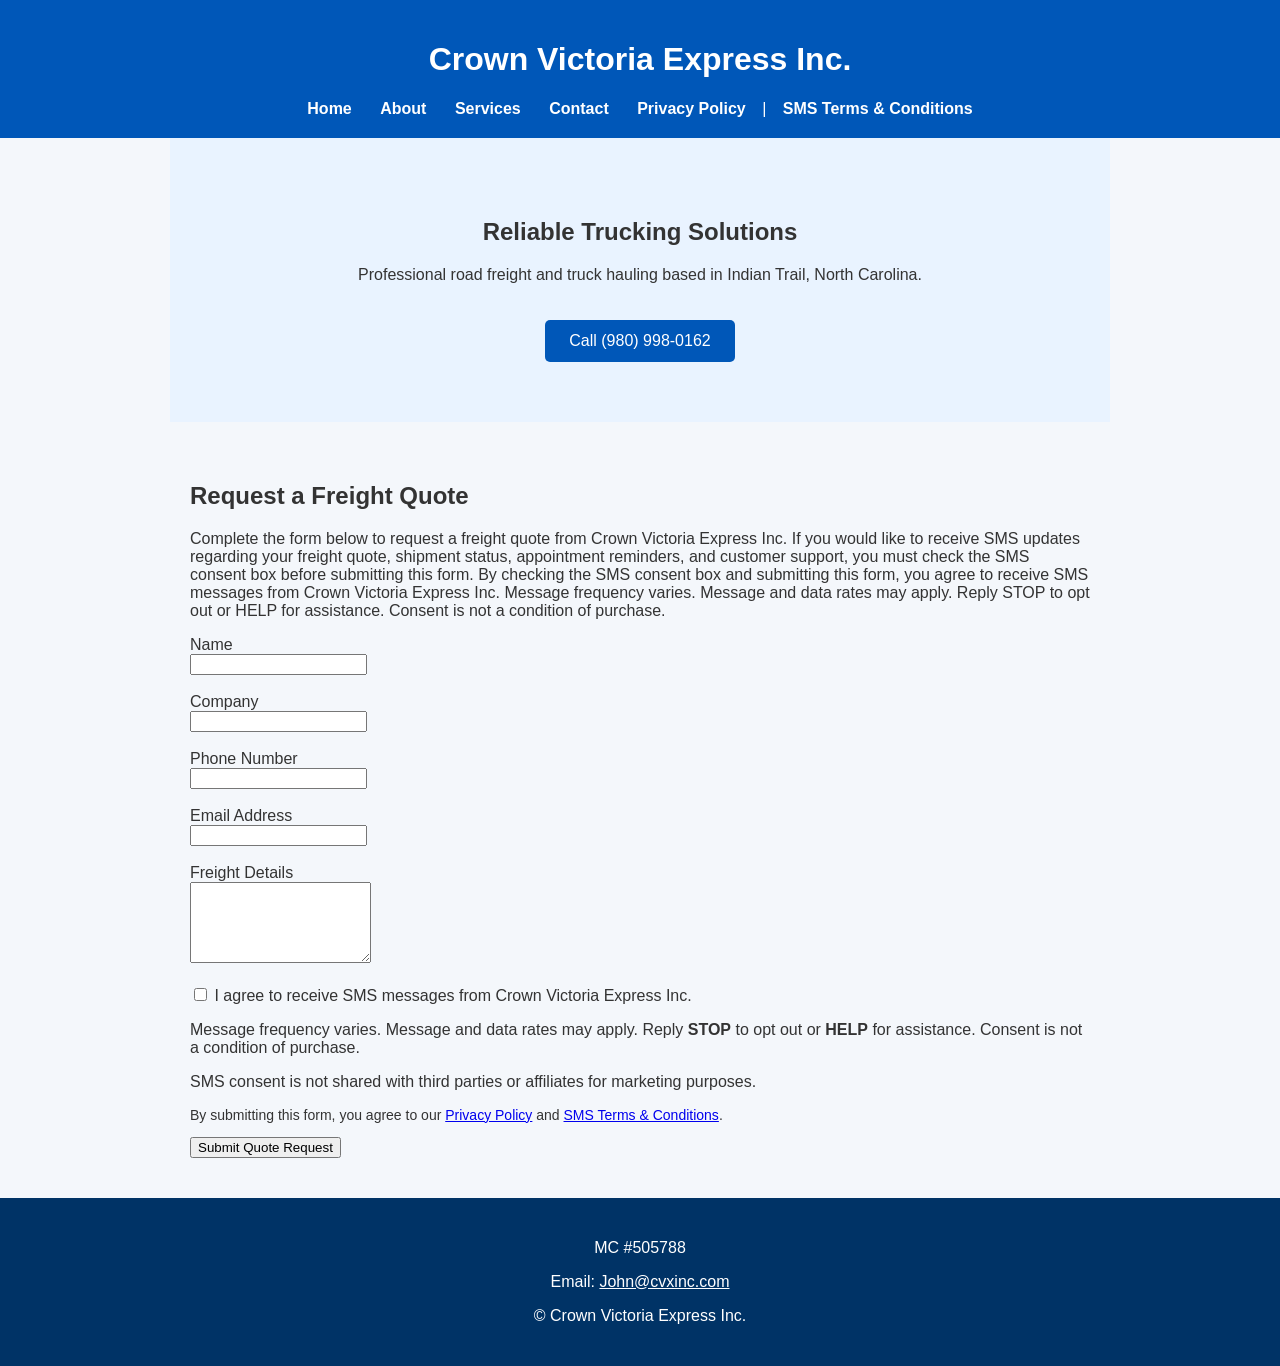
<file: index.html>
<!DOCTYPE html>
<html lang="en">
<head>
<meta charset="UTF-8">
<meta name="viewport" content="width=device-width, initial-scale=1.0">
<title>Crown Victoria Express Inc.</title>
<link rel="stylesheet" href="style.css">
</head>

<body>

<header>
<h1>Crown Victoria Express Inc.</h1>

<nav>
    <a href="index.html">Home</a>
    <a href="about.html">About</a>
    <a href="services.html">Services</a>
    <a href="contact.html">Contact</a>
    <a href="privacy.html">Privacy Policy</a> |
    <a href="sms-terms.html">SMS Terms &amp; Conditions</a>
</nav>

</header>

<section class="hero">

<h2>Reliable Trucking Solutions</h2>

<p>
Professional road freight and truck hauling based in
Indian Trail, North Carolina.
</p>

<a class="button" href="tel:9809980162">
Call (980) 998-0162
</a>

</section>

<section>

<h2>Request a Freight Quote</h2>
<p>
Complete the form below to request a freight quote from Crown Victoria Express Inc.

If you would like to receive SMS updates regarding your freight quote, shipment status, appointment reminders, and customer support, you must check the SMS consent box before submitting this form.

By checking the SMS consent box and submitting this form, you agree to receive SMS messages from Crown Victoria Express Inc. Message frequency varies. Message and data rates may apply. Reply STOP to opt out or HELP for assistance. Consent is not a condition of purchase.
</p>
<form>

<label>Name</label><br>
<input type="text" required><br><br>

<label>Company</label><br>
<input type="text"><br><br>

<label>Phone Number</label><br>
<input type="tel" required><br><br>

<label>Email Address</label><br>
<input type="email" required><br><br>

<label>Freight Details</label><br>
<textarea rows="5"></textarea><br><br>

<label>
<input type="checkbox" required>

I agree to receive SMS messages from Crown Victoria Express Inc.
    
</label>
    
<p>
Message frequency varies. Message and data rates may apply. Reply <strong>STOP</strong> to opt out or <strong>HELP</strong> for assistance. Consent is not a condition of purchase.
</p>

<p>
SMS consent is not shared with third parties or affiliates for marketing purposes.
</p>

<p style="font-size:14px;">
By submitting this form, you agree to our
<a href="privacy.html">Privacy Policy</a>
and
<a href="sms-terms.html">SMS Terms &amp; Conditions</a>.
</p>

<button type="submit">
Submit Quote Request
</button>

</form>

</section>

<footer>

<p>
MC #505788
</p>

<p>
Email:
<a href="mailto:John@cvxinc.com">
John@cvxinc.com
</a>
</p>

<p>
© Crown Victoria Express Inc.
</p>

</footer>

</body>
</html>
</file>
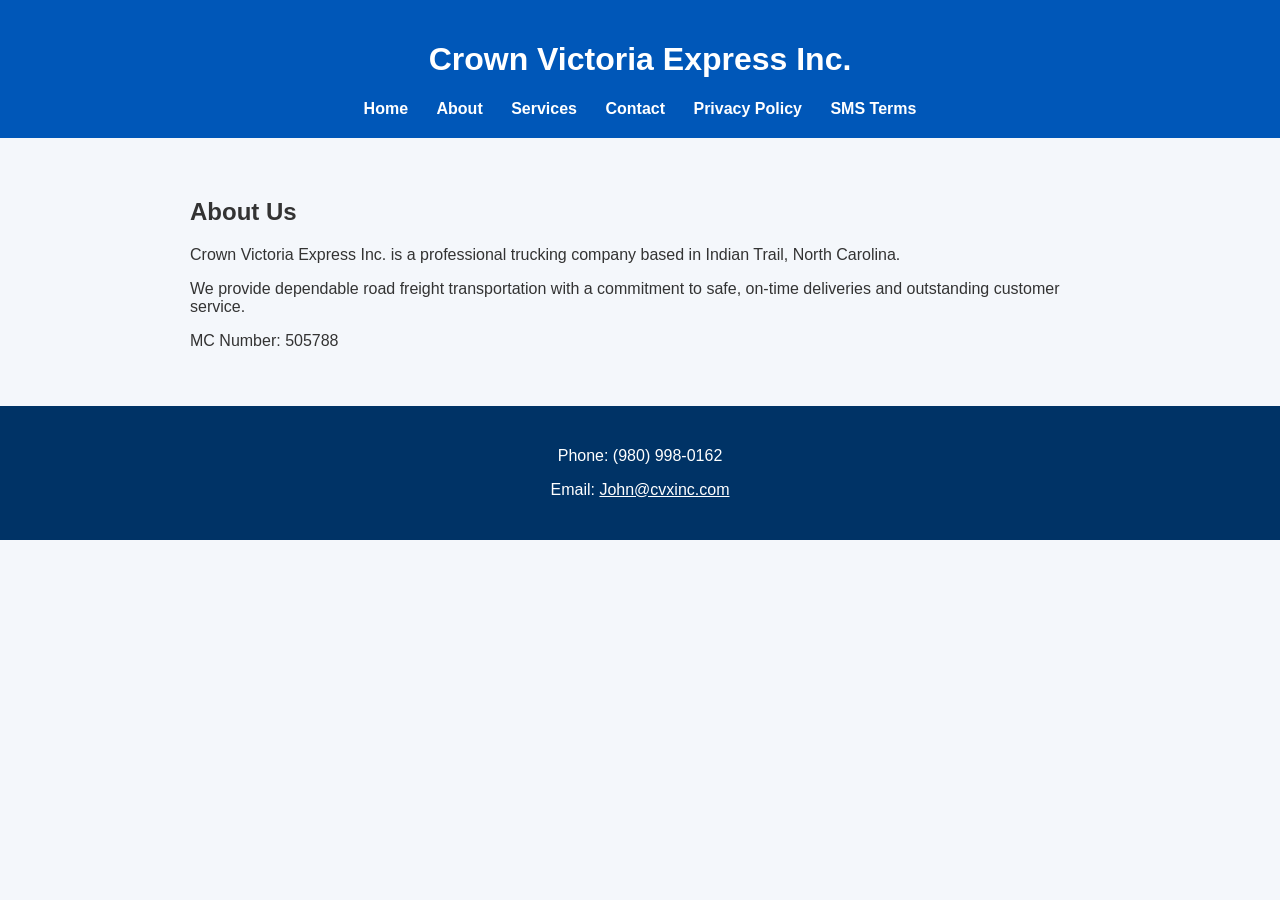
<file: about.html>
<!DOCTYPE html>
<html lang="en">
<head>
<meta charset="UTF-8">
<meta name="viewport" content="width=device-width, initial-scale=1.0">
<title>About - Crown Victoria Express Inc.</title>
<link rel="stylesheet" href="style.css">
</head>

<body>

<header>
<h1>Crown Victoria Express Inc.</h1>

<nav>
    <a href="index.html">Home</a>
    <a href="about.html">About</a>
    <a href="services.html">Services</a>
    <a href="contact.html">Contact</a>
    <a href="privacy.html">Privacy Policy</a>
    <a href="sms-terms.html">SMS Terms</a>
</nav>
  
</header>

<section>

<h2>About Us</h2>

<p>
Crown Victoria Express Inc. is a professional trucking company based in
Indian Trail, North Carolina.
</p>

<p>
We provide dependable road freight transportation with a commitment to
safe, on-time deliveries and outstanding customer service.
</p>

<p>
MC Number: 505788
</p>

</section>

<footer>

<p>Phone: (980) 998-0162</p>

<p>Email:
<a href="mailto:John@cvxinc.com">
John@cvxinc.com
</a>
</p>

</footer>

</body>
</html>
</file>
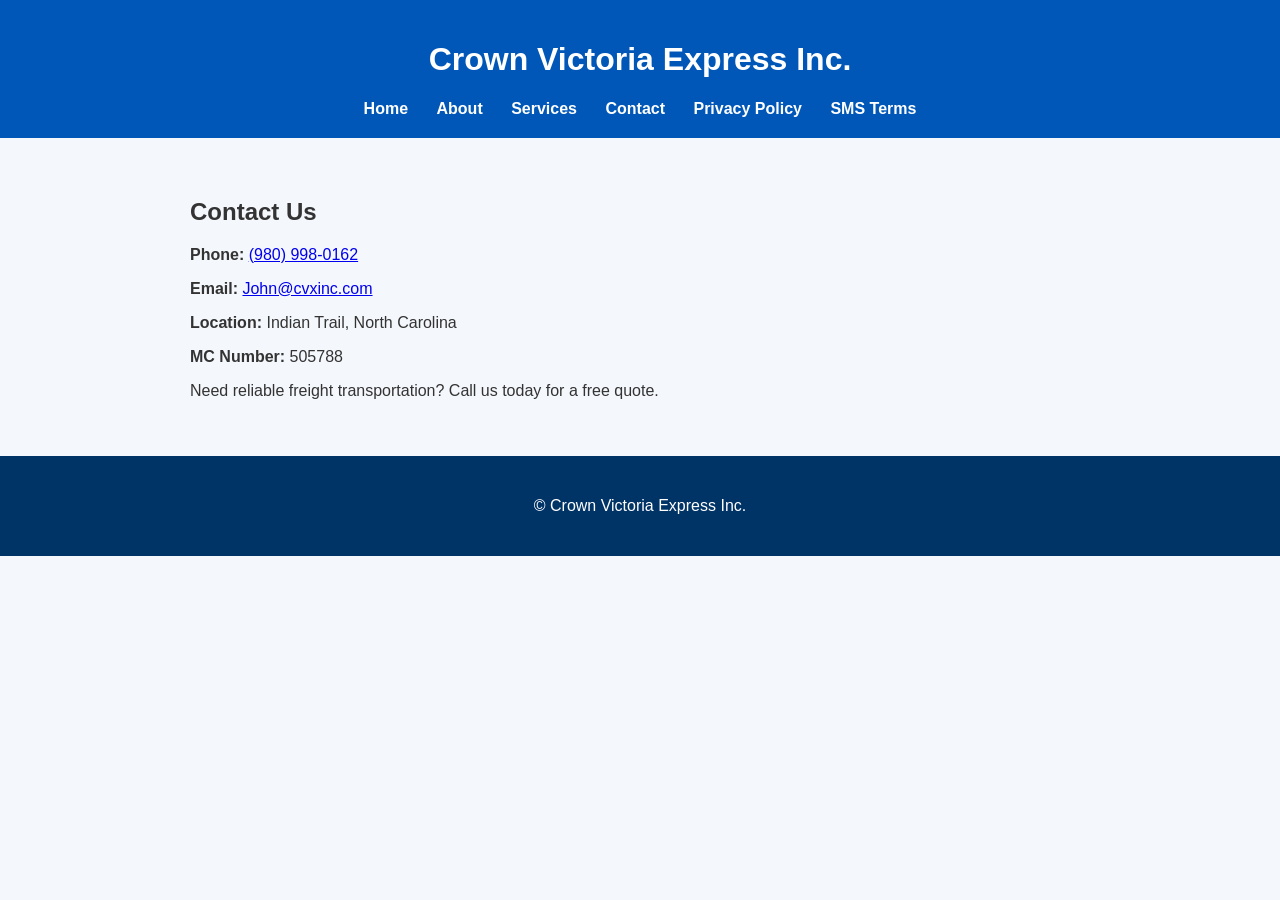
<file: contact.html>
<!DOCTYPE html>
<html lang="en">
<head>
<meta charset="UTF-8">
<meta name="viewport" content="width=device-width, initial-scale=1.0">
<title>Contact - Crown Victoria Express Inc.</title>
<link rel="stylesheet" href="style.css">
</head>
<body>

<header>
<h1>Crown Victoria Express Inc.</h1>

<nav>
    <a href="index.html">Home</a>
    <a href="about.html">About</a>
    <a href="services.html">Services</a>
    <a href="contact.html">Contact</a>
    <a href="privacy.html">Privacy Policy</a>
    <a href="sms-terms.html">SMS Terms</a>
</nav>
  
</header>

<section>

<h2>Contact Us</h2>

<p><strong>Phone:</strong> <a href="tel:9809980162">(980) 998-0162</a></p>

<p><strong>Email:</strong> <a href="mailto:John@cvxinc.com">John@cvxinc.com</a></p>

<p><strong>Location:</strong> Indian Trail, North Carolina</p>

<p><strong>MC Number:</strong> 505788</p>

<p>Need reliable freight transportation? Call us today for a free quote.</p>

</section>

<footer>
<p>© Crown Victoria Express Inc.</p>
</footer>

</body>
</html>
</file>
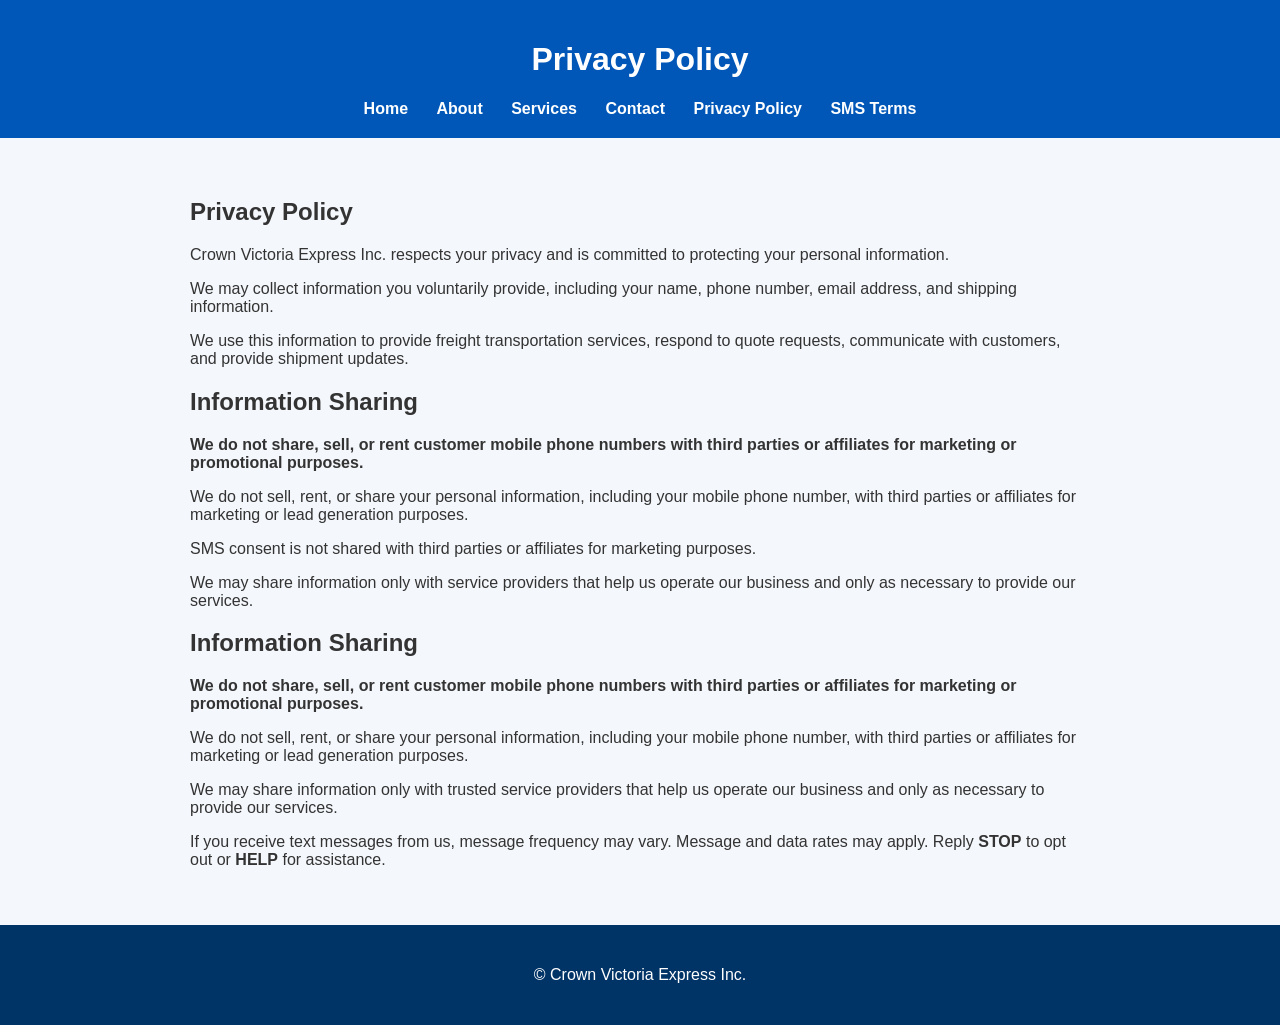
<file: privacy.html>
<!DOCTYPE html>
<html lang="en">
<head>
<meta charset="UTF-8">
<meta name="viewport" content="width=device-width, initial-scale=1.0">
<title>Privacy Policy - Crown Victoria Express Inc.</title>
<link rel="stylesheet" href="style.css">
</head>
<body>

<header>
  
<h1>Privacy Policy</h1>

<nav>
    <a href="index.html">Home</a>
    <a href="about.html">About</a>
    <a href="services.html">Services</a>
    <a href="contact.html">Contact</a>
    <a href="privacy.html">Privacy Policy</a>
    <a href="sms-terms.html">SMS Terms</a>
</nav>
  
</header>

<section>

<h2>Privacy Policy</h2>

<p>Crown Victoria Express Inc. respects your privacy and is committed to protecting your personal information.</p>

<p>We may collect information you voluntarily provide, including your name, phone number, email address, and shipping information.</p>
<p>
  
We use this information to provide freight transportation services, respond to quote requests, communicate with customers, and provide shipment updates.
</p>
  <h2>Information Sharing</h2>

<p><strong>
We do not share, sell, or rent customer mobile phone numbers with third parties or affiliates for marketing or promotional purposes.
</strong></p>

<p>
We do not sell, rent, or share your personal information, including your mobile phone number, with third parties or affiliates for marketing or lead generation purposes.
</p>

<p>
SMS consent is not shared with third parties or affiliates for marketing purposes.
</p>

<p>
We may share information only with service providers that help us operate our business and only as necessary to provide our services.
</p>
<h2>Information Sharing</h2>

<p><strong>
We do not share, sell, or rent customer mobile phone numbers with third parties or affiliates for marketing or promotional purposes.
</strong></p>

<p>
We do not sell, rent, or share your personal information, including your mobile phone number, with third parties or affiliates for marketing or lead generation purposes.
</p>

<p>
</p>

<p>
We may share information only with trusted service providers that help us operate our business and only as necessary to provide our services.
</p>

<p>If you receive text messages from us, message frequency may vary. Message and data rates may apply. Reply <strong>STOP</strong> to opt out or <strong>HELP</strong> for assistance.</p>

</section>

<footer>
<p>© Crown Victoria Express Inc.</p>
</footer>

</body>
</html>
</file>
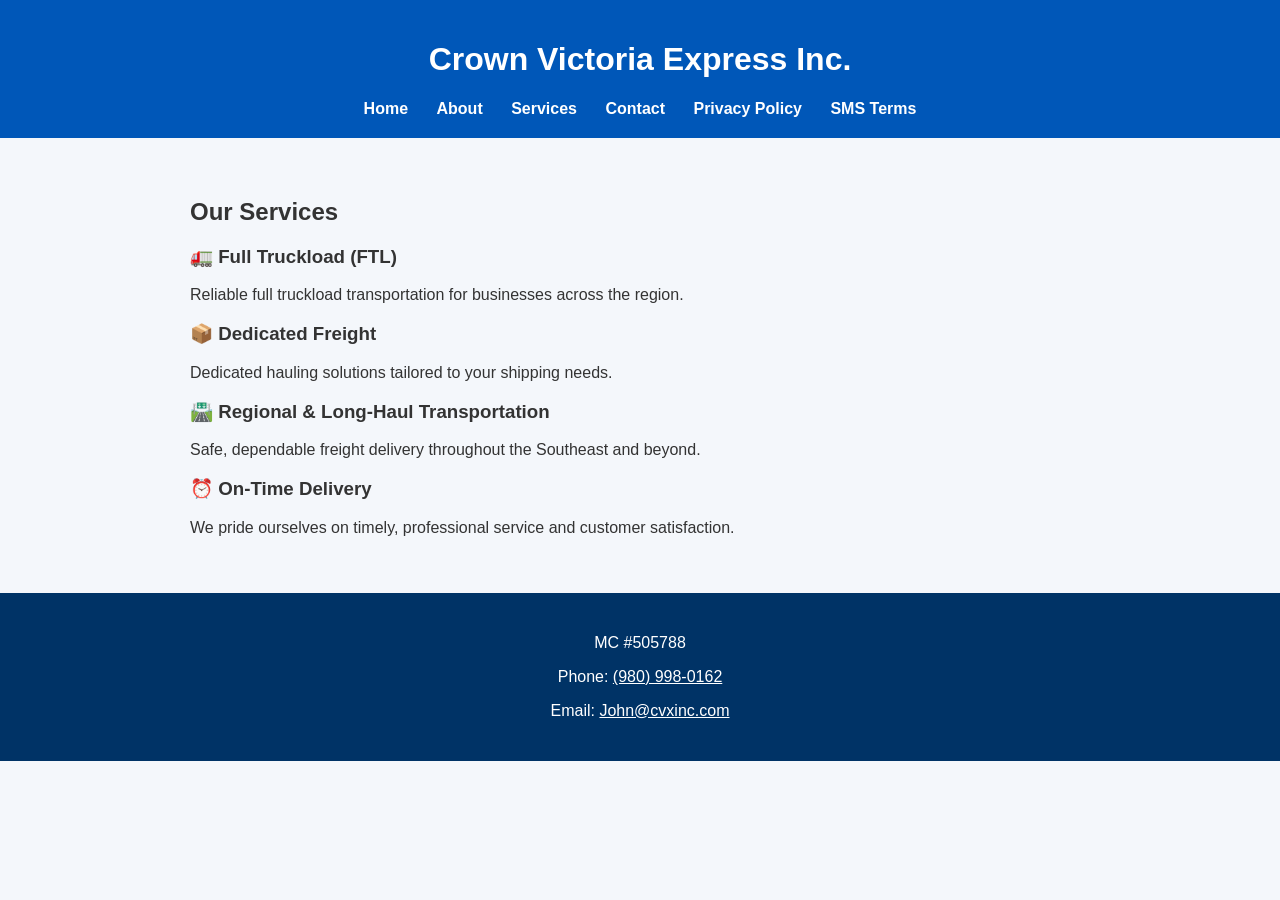
<file: services.html>
<!DOCTYPE html>
<html lang="en">
<head>
<meta charset="UTF-8">
<meta name="viewport" content="width=device-width, initial-scale=1.0">
<title>Services - Crown Victoria Express Inc.</title>
<link rel="stylesheet" href="style.css">
</head>

<body>

<header>
<h1>Crown Victoria Express Inc.</h1>

<nav>
    <a href="index.html">Home</a>
    <a href="about.html">About</a>
    <a href="services.html">Services</a>
    <a href="contact.html">Contact</a>
    <a href="privacy.html">Privacy Policy</a>
    <a href="sms-terms.html">SMS Terms</a>
</nav>

</header>

<section>

<h2>Our Services</h2>

<h3>🚛 Full Truckload (FTL)</h3>
<p>Reliable full truckload transportation for businesses across the region.</p>

<h3>📦 Dedicated Freight</h3>
<p>Dedicated hauling solutions tailored to your shipping needs.</p>

<h3>🛣️ Regional & Long-Haul Transportation</h3>
<p>Safe, dependable freight delivery throughout the Southeast and beyond.</p>

<h3>⏰ On-Time Delivery</h3>
<p>We pride ourselves on timely, professional service and customer satisfaction.</p>

</section>

<footer>
<p>MC #505788</p>
<p>Phone: <a href="tel:9809980162">(980) 998-0162</a></p>
<p>Email: <a href="mailto:John@cvxinc.com">John@cvxinc.com</a></p>
</footer>

</body>
</html>
</file>
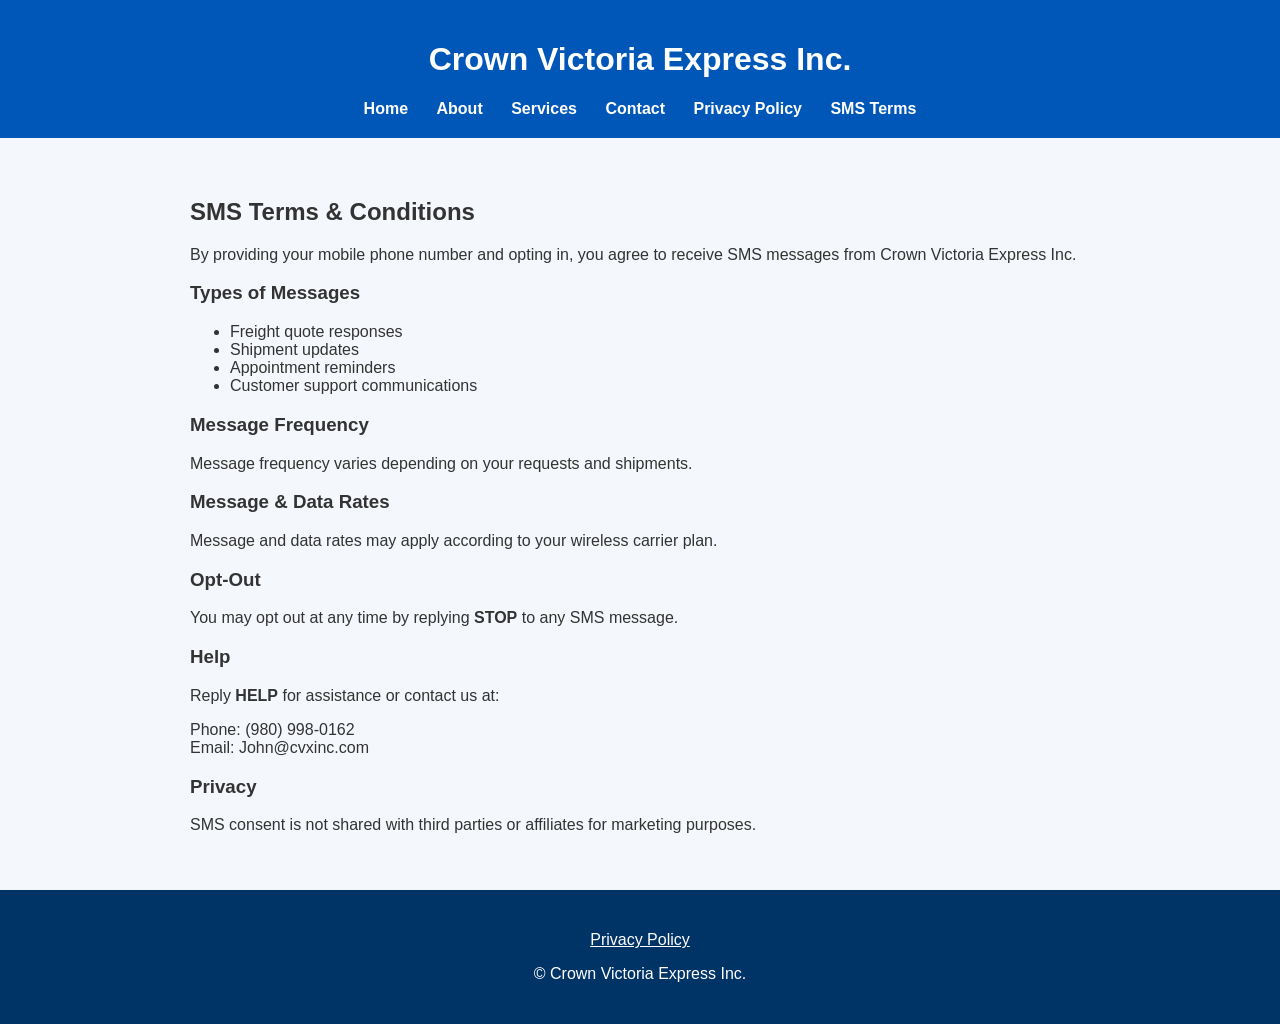
<file: sms-terms.html>
<!DOCTYPE html>
<html lang="en">
<head>
<meta charset="UTF-8">
<meta name="viewport" content="width=device-width, initial-scale=1.0">
<title>SMS Terms & Conditions - Crown Victoria Express Inc.</title>
<link rel="stylesheet" href="style.css">
</head>

<body>

<header>
<h1>Crown Victoria Express Inc.</h1>

<nav>
    <a href="index.html">Home</a>
    <a href="about.html">About</a>
    <a href="services.html">Services</a>
    <a href="contact.html">Contact</a>
    <a href="privacy.html">Privacy Policy</a>
    <a href="sms-terms.html">SMS Terms</a>
</nav>

</header>

<section>

<h2>SMS Terms & Conditions</h2>

<p>
By providing your mobile phone number and opting in, you agree to receive SMS messages from Crown Victoria Express Inc.
</p>

<h3>Types of Messages</h3>

<ul>
<li>Freight quote responses</li>
<li>Shipment updates</li>
<li>Appointment reminders</li>
<li>Customer support communications</li>
</ul>

<h3>Message Frequency</h3>

<p>Message frequency varies depending on your requests and shipments.</p>

<h3>Message & Data Rates</h3>

<p>Message and data rates may apply according to your wireless carrier plan.</p>

<h3>Opt-Out</h3>

<p>You may opt out at any time by replying <strong>STOP</strong> to any SMS message.</p>

<h3>Help</h3>

<p>Reply <strong>HELP</strong> for assistance or contact us at:</p>

<p>
Phone: (980) 998-0162<br>
Email: John@cvxinc.com
</p>

<h3>Privacy</h3>

<p>
SMS consent is not shared with third parties or affiliates for marketing purposes.
</p>

</section>

<footer>

<p>
<a href="privacy.html">Privacy Policy</a>
</p>

<p>
© Crown Victoria Express Inc.
</p>

</footer>

</body>
</html>
</file>
<file: style.css>
body {
    margin: 0;
    font-family: Arial, Helvetica, sans-serif;
    background: #f4f7fb;
    color: #333;
}

header {
    background: #0057b8;
    color: white;
    padding: 20px;
    text-align: center;
}

nav {
    margin-top: 10px;
}

nav a {
    color: white;
    text-decoration: none;
    margin: 0 12px;
    font-weight: bold;
}

nav a:hover {
    text-decoration: underline;
}

.hero {
    background: #e9f3ff;
    text-align: center;
    padding: 60px 20px;
}

.button {
    display: inline-block;
    background: #0057b8;
    color: white;
    padding: 12px 24px;
    text-decoration: none;
    border-radius: 5px;
    margin-top: 20px;
}

section {
    max-width: 900px;
    margin: auto;
    padding: 40px 20px;
}

footer {
    background: #003366;
    color: white;
    text-align: center;
    padding: 25px;
}

footer a {
    color: white;
}
</file>
